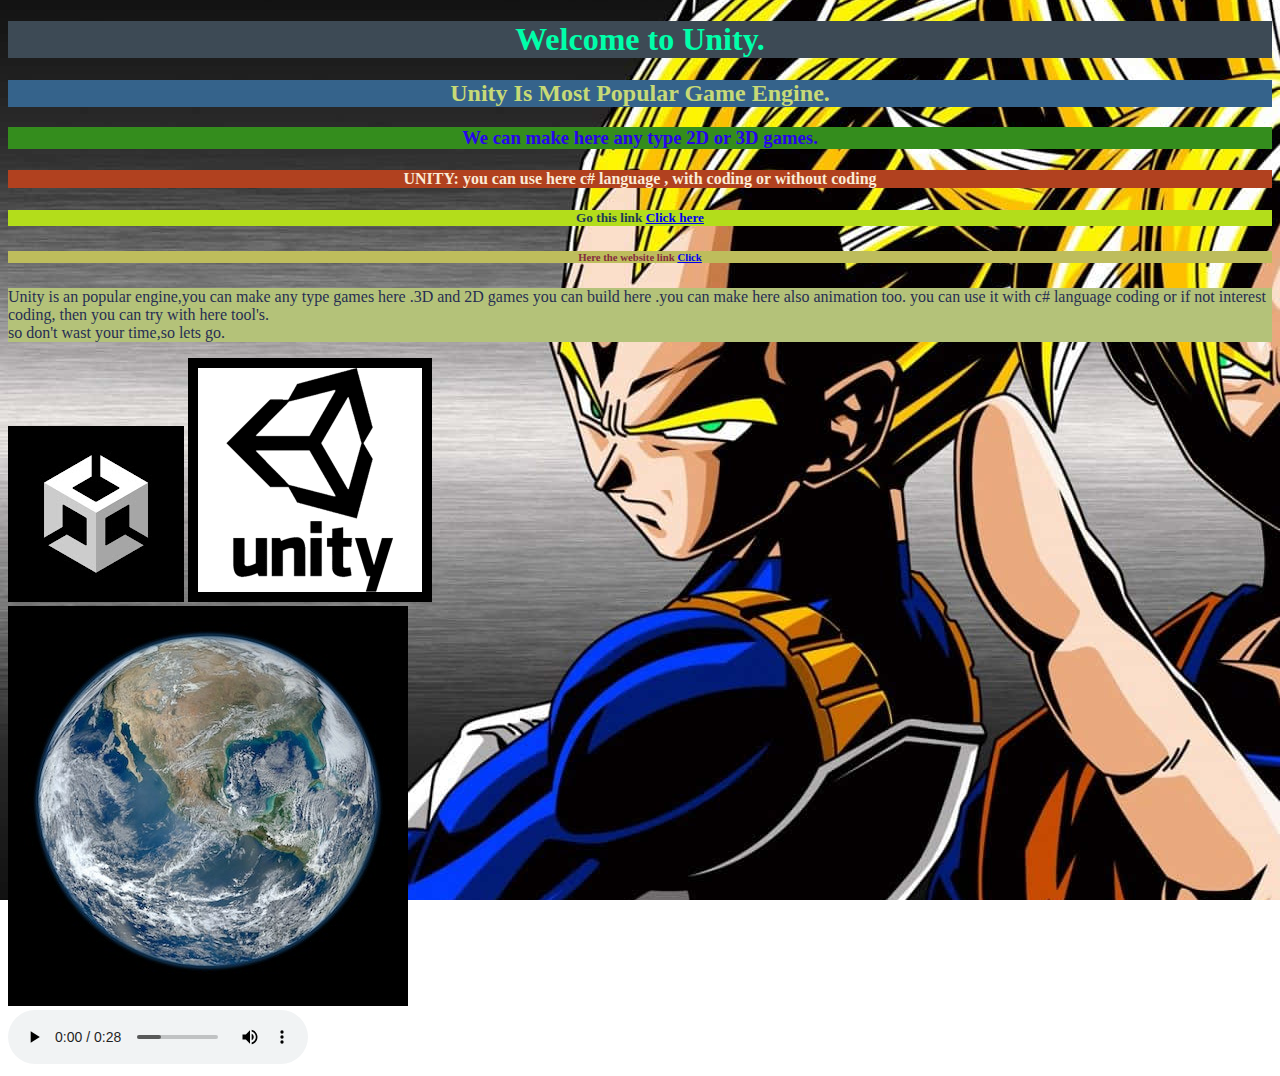
<file: index.html>
<!DOCTYPE html>
<html lang="en">
<head>
    <meta charset="UTF-8">
    <meta name="viewport" content="width=, initial-scale=1.0">
    <link rel="stylesheet" href="css/style.css">
    <title>Document</title>
</head>
<body>
    <h1>Welcome to Unity.</h1>
    <h2>Unity Is Most Popular Game Engine.</h2>
    <h3>We can make here any type 2D or 3D games.</h3>
    <h4>UNITY: you can use here c# language , with coding or without coding</h4>
    <h5>Go this link <a href="https://www.w3schools.com/tags/tag_abbr.asp">Click here</a></h5>
    <h6>Here the website link <a href="https://unity.com/download">Click</a></h6>
<p>Unity is an popular engine,you can make any type games here .3D and 2D games you can build here .you can make here also animation too. you can use it with c# language coding or if not interest coding, then you can try with here tool's. <br>so don't wast your time,so lets go.<br></p>
<img src="Image/Unity1.jpg" alt="Unity1">
<img border="10px" src="Image/Unity23.webp" alt="Unity23"><br>
<img src="Image/earth.jpg" usemap="#earth">
<map name="earth">
    <area shape="rect" coords="30,30,400,400" href="earth.html" alt="earth">
</map>
    <br>
<audio controls src="audio/dbkai dragon soul.mp3"></audio>
</body>
</html>
</file>
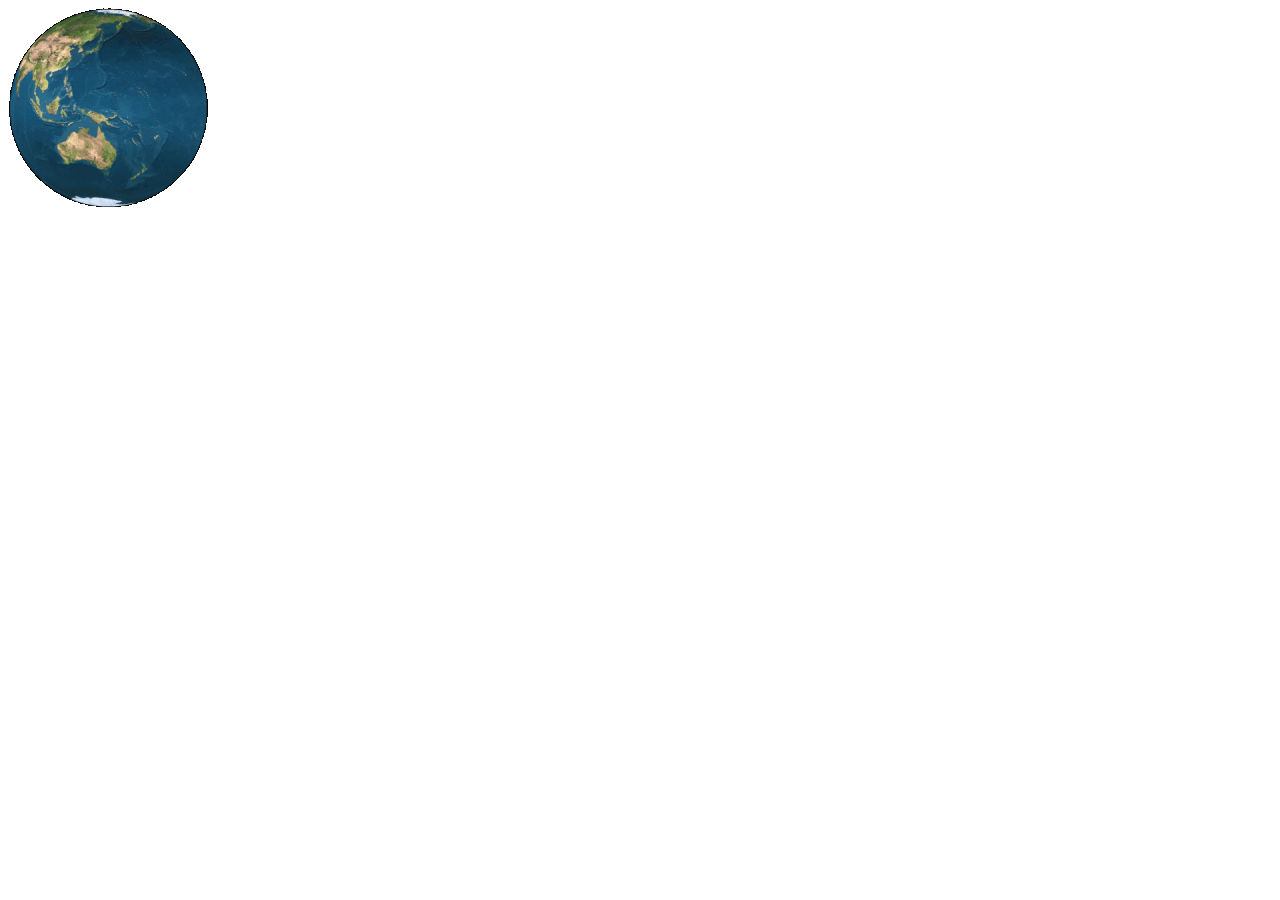
<file: earth.html>
<!DOCTYPE html>
<html lang="en">
<head>
    <meta charset="UTF-8">
    <meta name="viewport" content="width=device-width, initial-scale=1.0">
    <title>Document</title>
</head>
<body>
    <img src="gif/earth.gif" alt="">
</body>
</html>
</file>
<file: css/style.css>
html
{
    
    background: url("../Image/gokuvigita.jpg");
    background-position: center;
    background-attachment: fixed;
    border: 50px;
    
}
h1
{
    background-color: rgb(61, 74, 85);
    color: rgb(0, 255, 170);
    text-align: center;
    text-align: center;
}
h2
{
    background-color: rgb(53, 99, 139);
    color: rgb(199, 218, 118);
    text-align: center;
}
h3
{
    background-color: rgb(52, 141, 29);
    color: rgb(39, 4, 236);
    text-align: center;
}
h4
{
    background-color: rgb(177, 65, 31);
    color: antiquewhite;
    text-align: center;
}
h5
{
    background-color: rgb(179, 221, 27);
    color: rgb(32, 58, 88);
    text-align: center;
}
h6
{
    background-color: rgb(190, 189, 92);
    color: rgb(133, 44, 63);
    text-align: center;
}
p
{
    background-color: rgb(180, 194, 121);
    color: #272e53;
}
</file>
